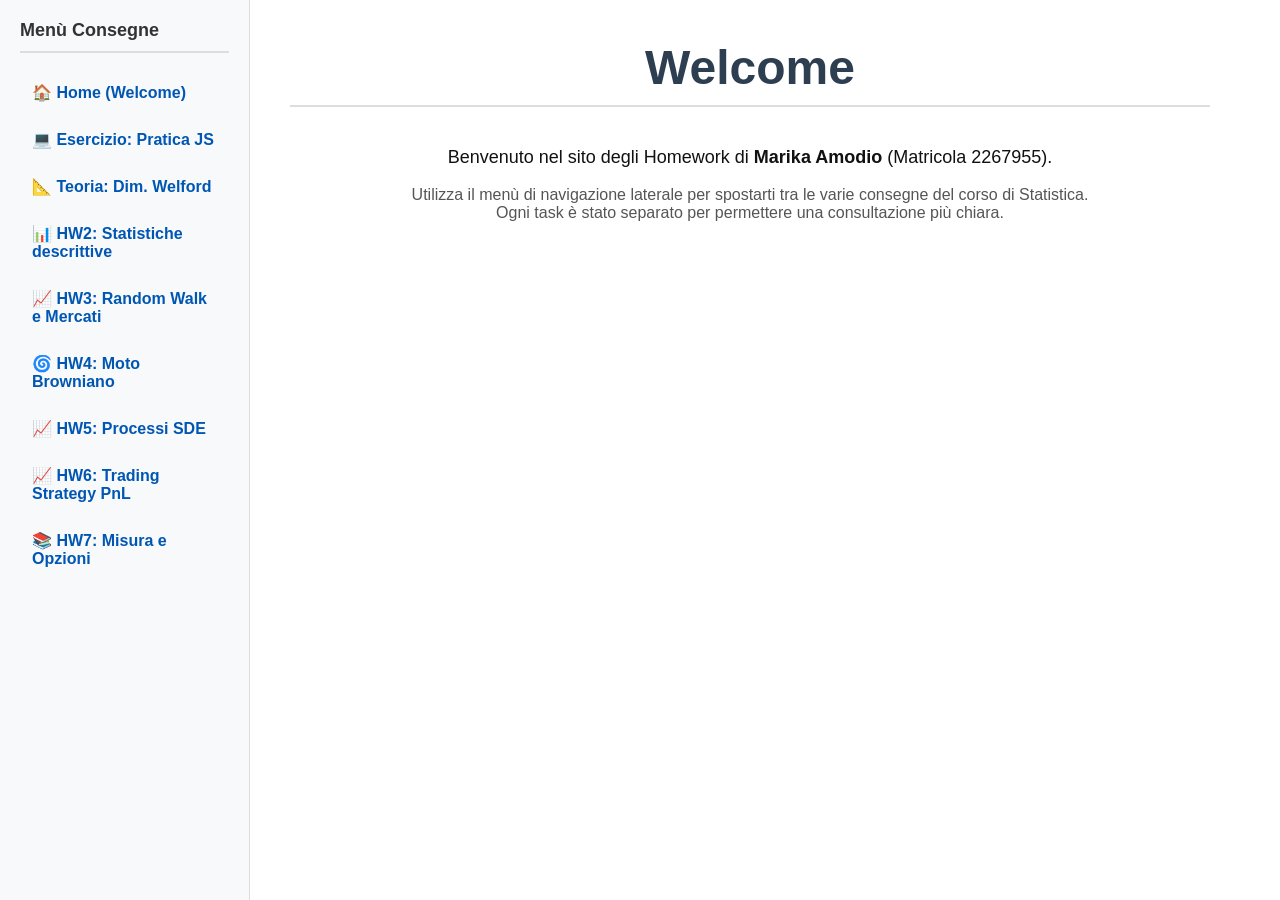
<file: index.html>
<!DOCTYPE html>
<html lang="it">
<head>
  <meta charset="UTF-8">
  <meta name="viewport" content="width=device-width, initial-scale=1.0">
  <title>Home - Homework Marika Amodio</title>
  <link rel="stylesheet" href="style.css">
</head>
<body>
  <div class="layout">
    <aside class="sidebar">
      <h2>Menù Consegne</h2>
      <a href="index.html">🏠 Home (Welcome)</a>
      <a href="pratica-js.html">💻 Esercizio: Pratica JS</a>
      <a href="teoria-welford.html">📐 Teoria: Dim. Welford</a>
      <a href="hw2.html">📊 HW2: Statistiche descrittive</a>
      <a href="hw3.html">📈 HW3: Random Walk e Mercati</a>
      <a href="hw4.html">🌀 HW4: Moto Browniano</a>
      <a href="hw5.html" class="active">📈 HW5: Processi SDE</a>
      <a href="hw6.html">📈 HW6: Trading Strategy PnL</a>
      <a href="hw7.html">📚 HW7: Misura e Opzioni</a>
    </aside>

    <main class="content">
      <h1 class="welcome-header">Welcome</h1>
      
      <p style="text-align: center; font-size: 18px; margin-top: 40px;">
        Benvenuto nel sito degli Homework di <strong>Marika Amodio</strong> (Matricola 2267955).
      </p>
      <p style="text-align: center; color: #555;">
        Utilizza il menù di navigazione laterale per spostarti tra le varie consegne del corso di Statistica.<br>
        Ogni task è stato separato per permettere una consultazione più chiara.
      </p>
    </main>
  </div>
</body>
</html>
</file>
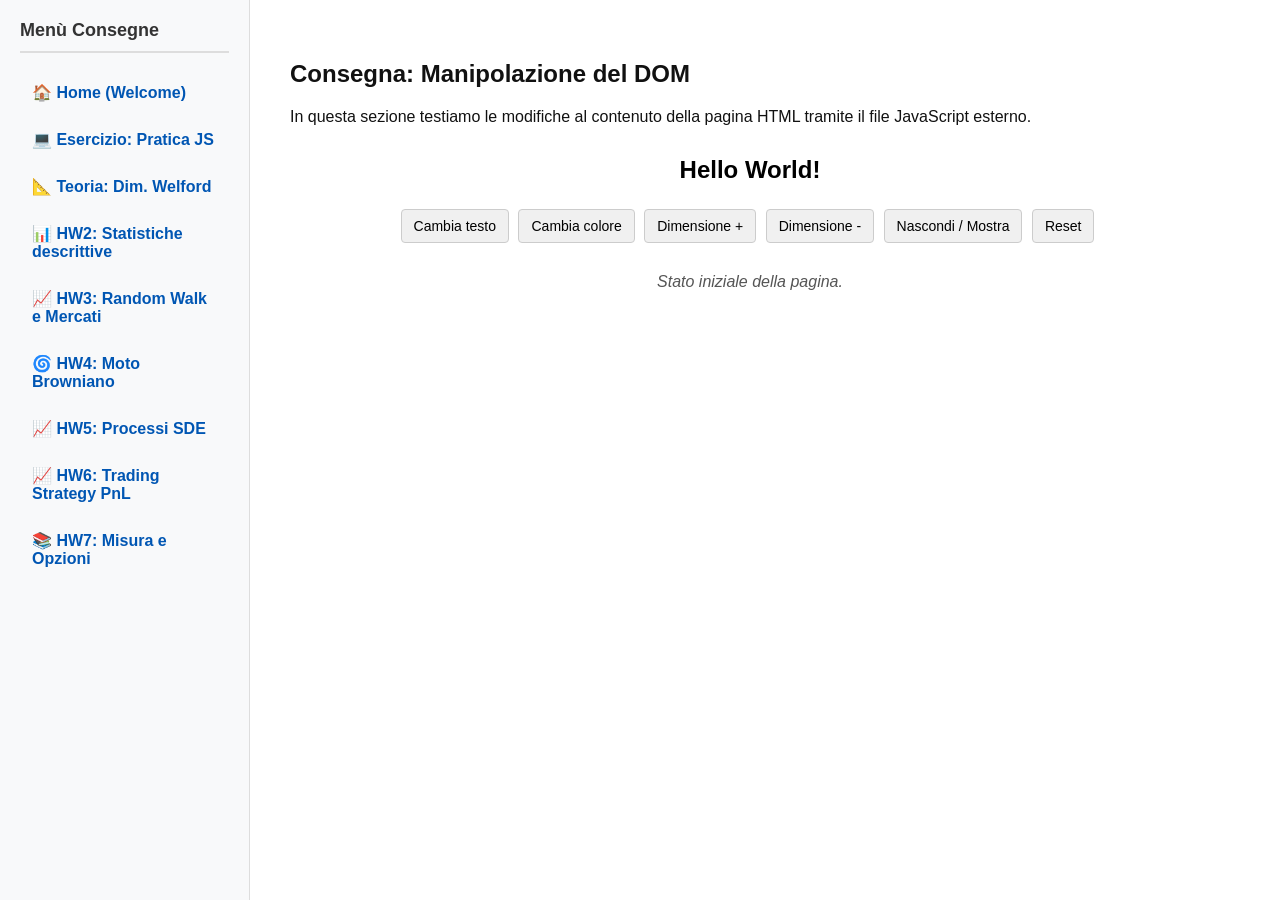
<file: pratica-js.html>
<!DOCTYPE html>
<html lang="it">
<head>
  <meta charset="UTF-8">
  <meta name="viewport" content="width=device-width, initial-scale=1.0">
  <title>Pratica JS - Homework</title>
  <link rel="stylesheet" href="style.css">
</head>
<body>
  <div class="layout">
    <aside class="sidebar">
      <h2>Menù Consegne</h2>
      <a href="index.html">🏠 Home (Welcome)</a>
      <a href="pratica-js.html">💻 Esercizio: Pratica JS</a>
      <a href="teoria-welford.html">📐 Teoria: Dim. Welford</a>
      <a href="hw2.html">📊 HW2: Statistiche descrittive</a>
      <a href="hw3.html">📈 HW3: Random Walk e Mercati</a>
      <a href="hw4.html">🌀 HW4: Moto Browniano</a>
      <a href="hw5.html" class="active">📈 HW5: Processi SDE</a>
      <a href="hw6.html">📈 HW6: Trading Strategy PnL</a>
      <a href="hw7.html">📚 HW7: Misura e Opzioni</a>
    </aside>

    <main class="content">
      <section class="section">
        <h2>Consegna: Manipolazione del DOM</h2>
        <p>In questa sezione testiamo le modifiche al contenuto della pagina HTML tramite il file JavaScript esterno.</p>

        <p id="hello-world">Hello World!</p>

        <div class="controlli">
          <button id="btn-text">Cambia testo</button>
          <button id="btn-color">Cambia colore</button>
          <button id="btn-size-plus">Dimensione +</button>
          <button id="btn-size-minus">Dimensione -</button>
          <button id="btn-hide">Nascondi / Mostra</button>
          <button id="btn-reset">Reset</button>
        </div>

        <p id="status">Stato iniziale della pagina.</p>
      </section>
    </main>
  </div>

  <script src="script.js"></script>
</body>
</html>
</file>
<file: style.css>
body {
  margin: 0;
  font-family: Arial, sans-serif;
  background: #ffffff;
  color: #111111;
}

.layout {
  display: flex;
  min-height: 100vh;
}

.sidebar {
  width: 250px;
  background: #f8f9fa;
  border-right: 1px solid #dddddd;
  padding: 20px;
  box-sizing: border-box;
}

.sidebar h2 {
  font-size: 18px;
  margin-top: 0;
  margin-bottom: 20px;
  color: #333;
  border-bottom: 2px solid #ddd;
  padding-bottom: 10px;
}

.sidebar a {
  display: block;
  text-decoration: none;
  color: #0056b3;
  padding: 10px 12px;
  margin-bottom: 8px;
  border-radius: 6px;
  font-weight: bold;
  transition: background 0.2s;
}

.sidebar a:hover {
  background: #e2e6ea;
  color: #003d82;
}

.content {
  flex: 1;
  padding: 40px;
  box-sizing: border-box;
  max-width: 1000px;
}

/* Stile per la scritta Welcome in alto e al centro */
.welcome-header {
  font-size: 48px;
  font-weight: bold;
  text-align: center;
  margin-top: 0;
  margin-bottom: 30px;
  color: #2c3e50;
  border-bottom: 2px solid #ddd;
  padding-bottom: 10px;
}

/* Stili specifici per l'interfaccia JS */
#hello-world {
  font-size: 24px;
  font-weight: bold;
  text-align: center;
  margin: 30px 0 20px 0;
  transition: all 0.2s ease;
  color: black;
}

.controlli {
  text-align: center;
  margin-bottom: 20px;
}

button {
  margin: 5px 5px 10px 0;
  padding: 8px 12px;
  font-size: 14px;
  cursor: pointer;
  border: 1px solid #ccc;
  border-radius: 4px;
  background: #f0f0f0;
}

button:hover { background: #e0e0e0; }

#status {
  margin-top: 10px;
  text-align: center;
  font-style: italic;
  color: #555;
}

/* Stili per la Teoria Matematica */
.math-block { margin: 16px 0; }
.section { margin-bottom: 40px; }
</file>
